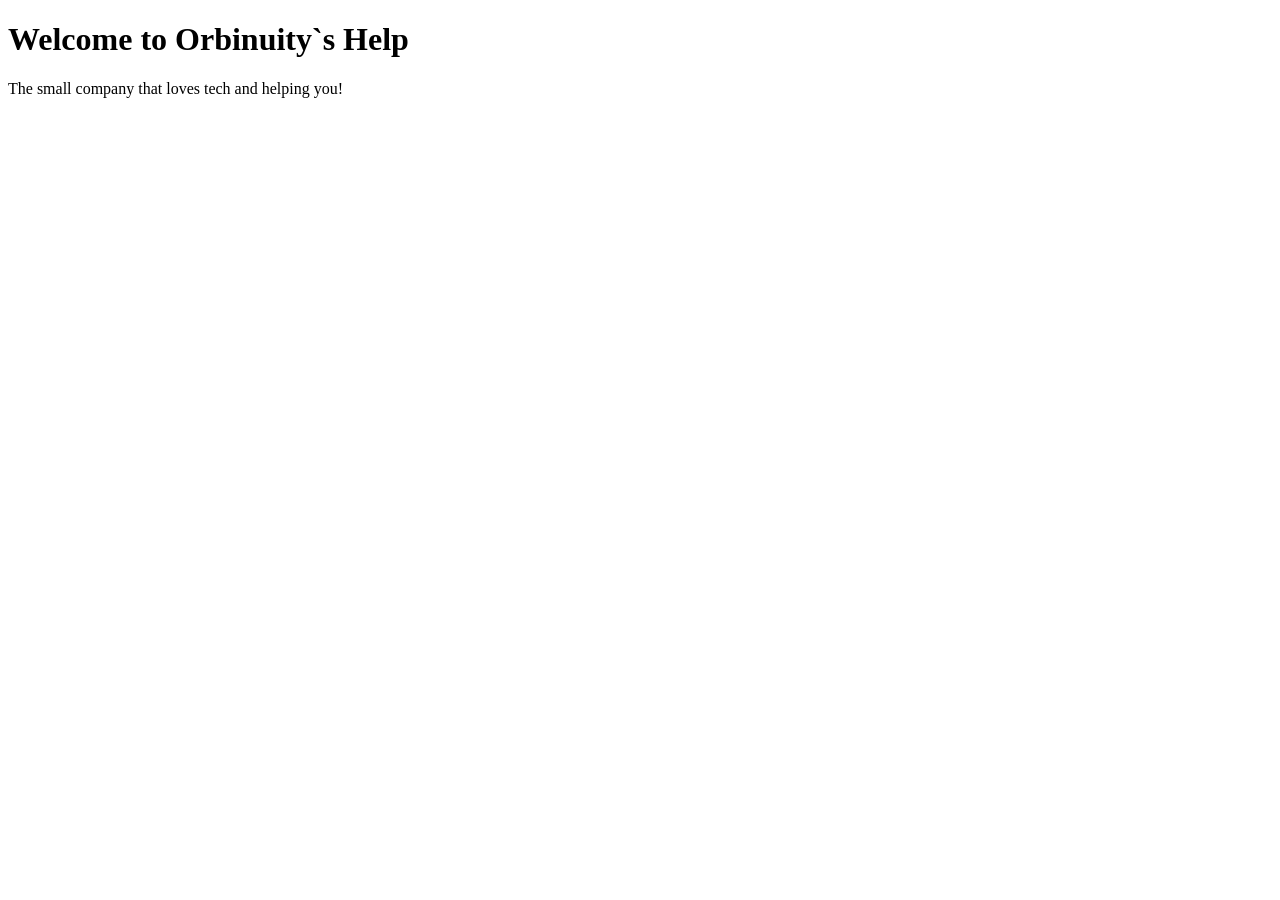
<file: index.html>
<!DOCTYPE html>
<html lang="en">
<head>
    <meta charset="UTF-8">
    <meta name="viewport" content="width=device-width, initial-scale=1.0">
    <meta property="og:title" content="Orbinuity help">
    <meta property="og:description" content="The small company that loves tech and helping you!">
    <meta property="og:image" content="https://data.orbinuity.nl/assets/logo.png">
    <meta name="description" content="The small company that loves tech and helping you!">
    <meta name="generator" content="Github">
    <meta name="author" content="Orbinuity">
    <meta name="keywords" content="Orbinuity, website, tech, software, hartware, company, help">
    <meta name="robots" content="index, follow">
    <link rel="icon" href="https://data.orbinuity.nl/assets/logo.png" type="image/png">
    <title>Orbinuity - Help</title>
    <link rel="stylesheet" href="https://orbinuity.nl/style.css">
</head>
<body>

<div id="header"></div>

<main class="container">
    <h1>Welcome to Orbinuity`s Help</h1>
    <section id="home">
        <div class="card">
            <p>The small company that loves tech and helping you!</p>
        </div>
    </section>
</main>

<div id="footer"></div>

<script src="https://orbinuity.nl/script.js"></script>

</body>
</html>
</file>
